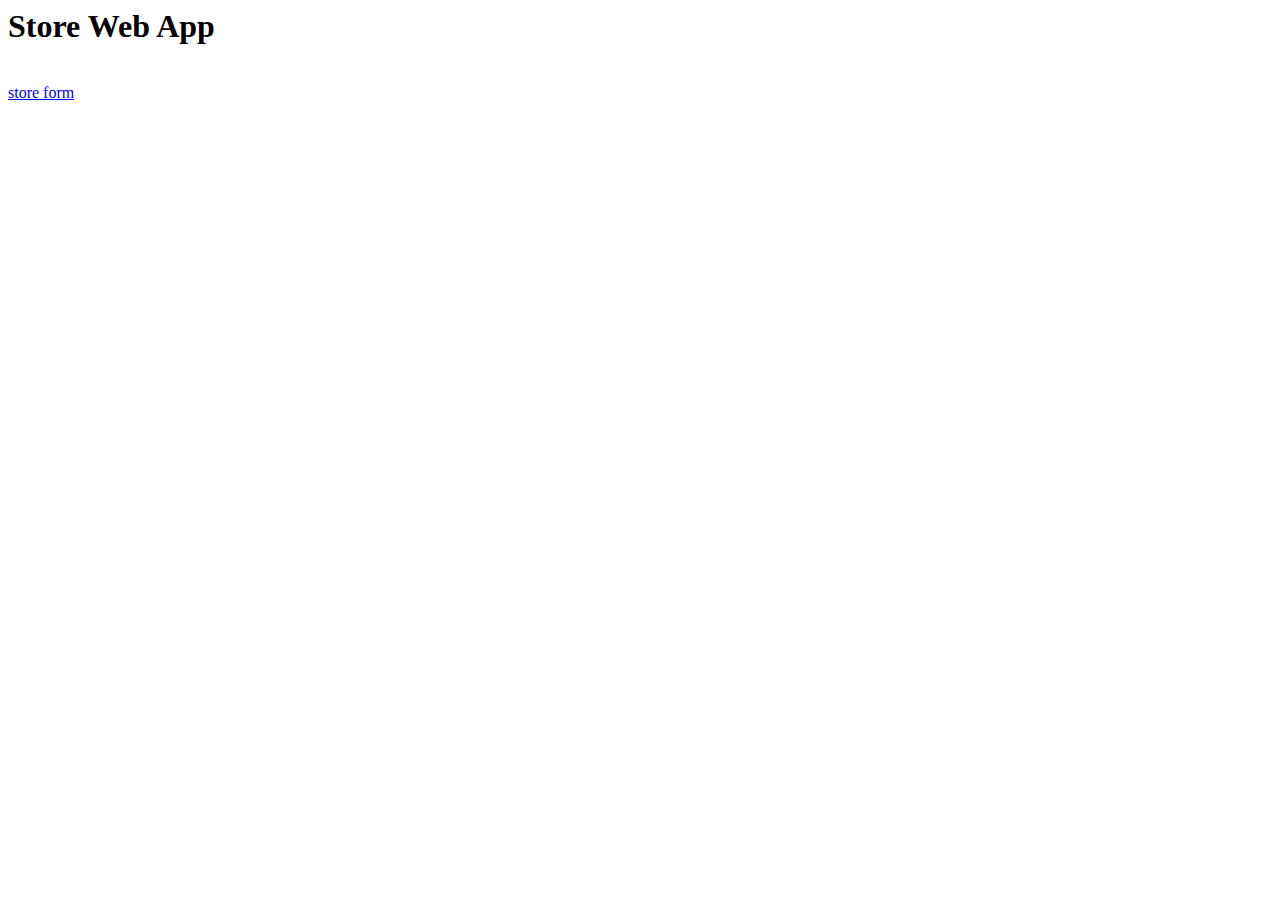
<file: StoreWebAplication/web/index.html>
<html>
    <head>
        <title>Store Web App</title>
        <meta charset="UTF-8">
        <meta name="viewport" content="width=device-width, initial-scale=1.0">
    </head>
    <body>
          <h1> Store Web App</h1>
        <br>
        <a href="storeForm.html">store form</a>
    </body>
</html>
</file>
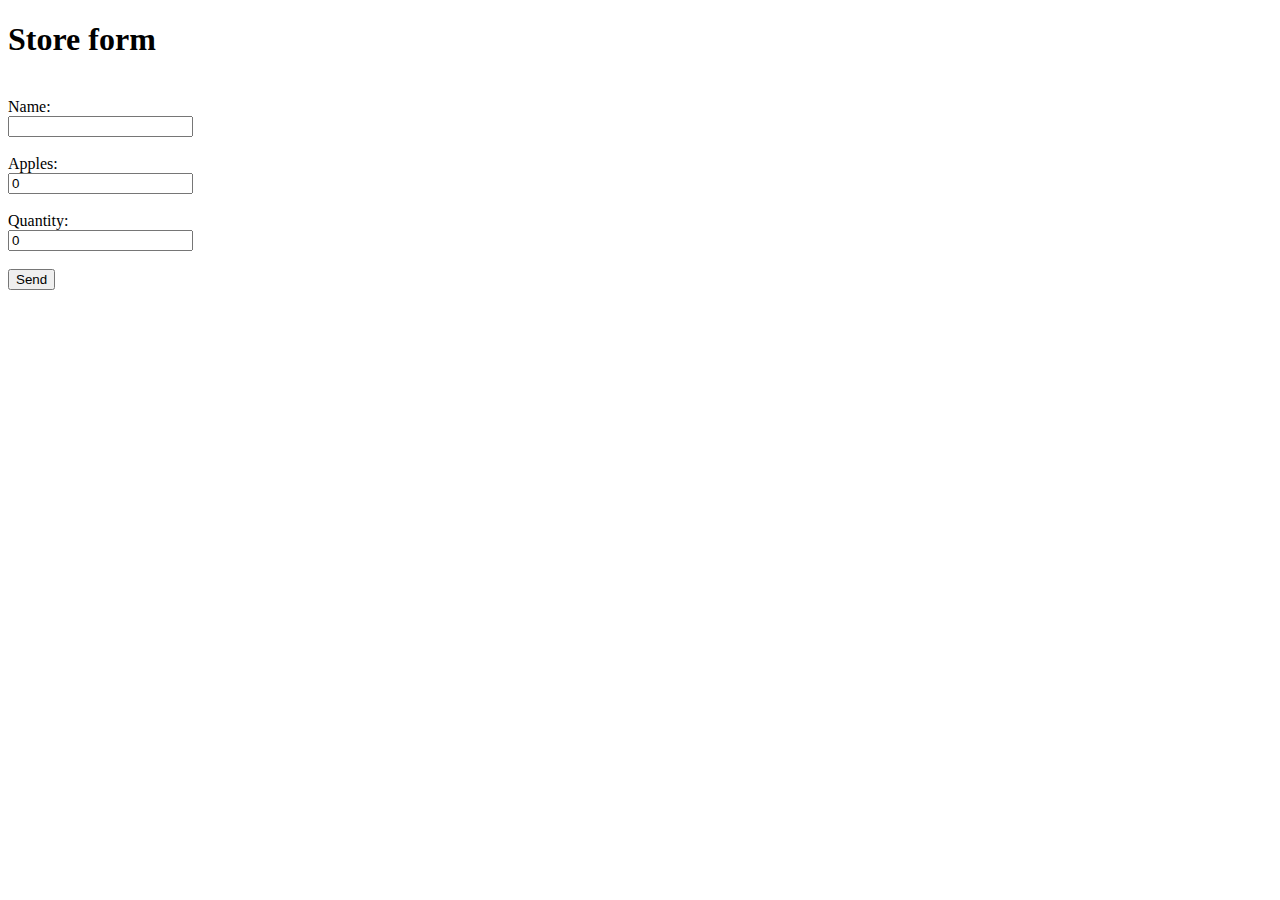
<file: StoreWebAplication/web/storeForm.html>
<!DOCTYPE html>
<!--
To change this license header, choose License Headers in Project Properties.
To change this template file, choose Tools | Templates
and open the template in the editor.
-->
<html>
    <head>
        <title>Store form </title>
        <meta charset="UTF-8">
        <meta name="viewport" content="width=device-width, initial-scale=1.0">
    </head>
    <body>
        <h1> Store form </h1>
        <br>
        
        <form id="storeForm" name="storeForm" action="StoreServlet" method="get">
           
           <label>Name: </label>
           <br>
           <input type="text" id="name" name="name" />
           <br><br>
           
           <label>Apples: </label>
           <br>
           <input  type="number" id="price" name="price" value="0"  />
           <br><br>
           
           <label>Quantity: </label>
           <br>
           <input type="number" id="quantity" name="quantity" value="0"/>
           <br><br>
           
           <input type="submit" id="mysubmit" name="mysubmit" value="Send">
           
       </form>
    </body>
</html>
</file>
